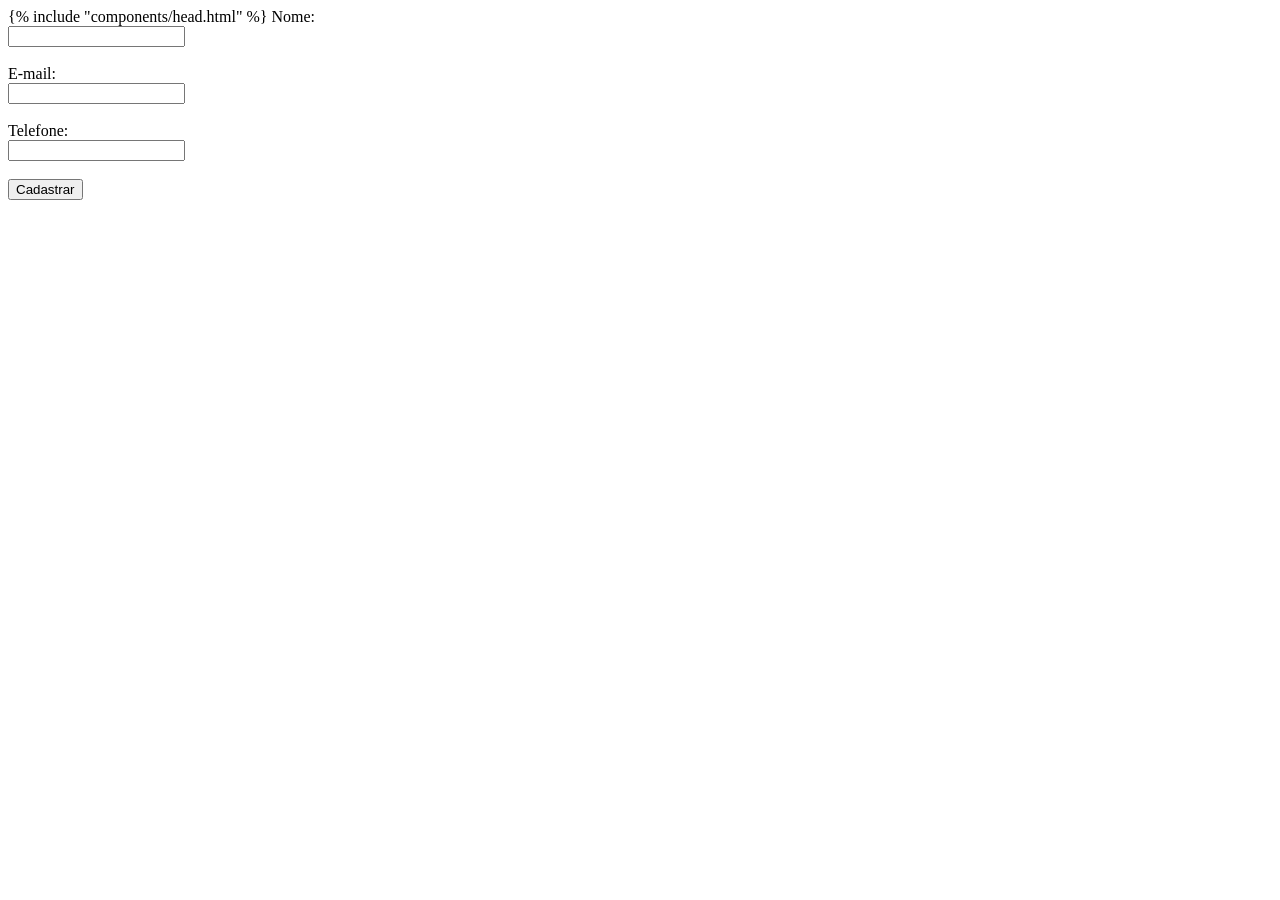
<file: templates/easy-login.html>
<!DOCTYPE html>
<html lang="en">
{% include "components/head.html" %}
<body>
    <label for="nome">Nome:</label><br>
        <input type="text" id="nome" name="nome" required><br><br>

        <label for="email">E-mail:</label><br>
        <input type="email" id="email" name="email" required><br><br>

        <label for="telefone">Telefone:</label><br>
        <input type="tel" id="telefone" name="telefone" required><br><br>

        <input type="submit" value="Cadastrar">
</body>
</html>
</file>
